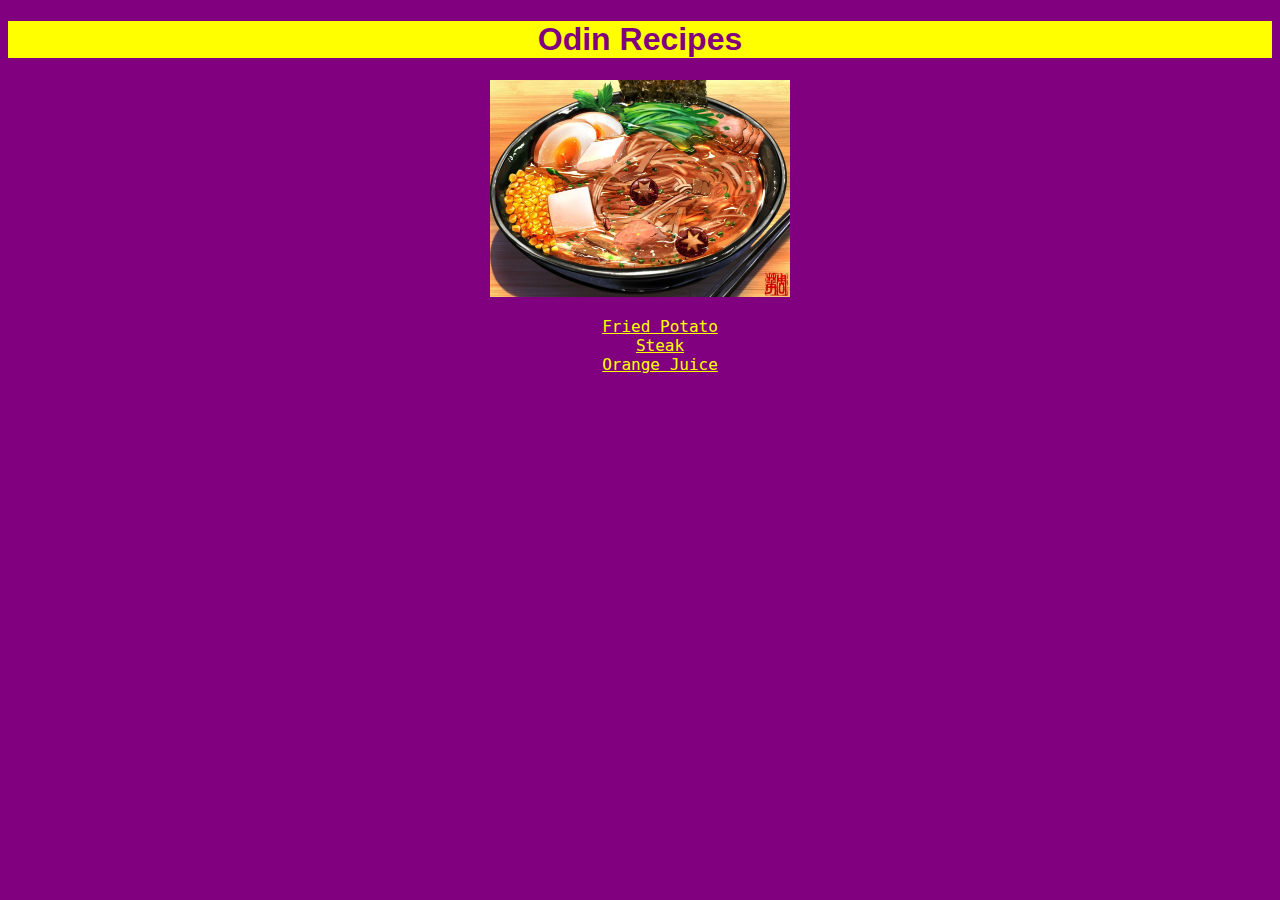
<file: index.html>
<!DOCTYPE html>
<html lang="en">
<head>
    <meta charset="UTF-8">
    <meta http-equiv="X-UA-Compatible" content="IE=edge">
    <meta name="viewport" content="width=device-width, initial-scale=1.0">
    <title>Document</title>
    <link rel="stylesheet" href="./style.css">
</head>
<body>
    <h1>Odin Recipes</h1>
    <img src="images/anime_food.jpg" alt="anime food image" width="300">
    <ul>
        <li><a href="recipes/fried_potato_wedges.html">Fried Potato</a></li>
        <li><a href="recipes/steak.html">Steak</a></li>
        <li><a href="recipes/orange_juice.html">Orange Juice</a></li>
    
    </ul>
</body>
</html>
</file>
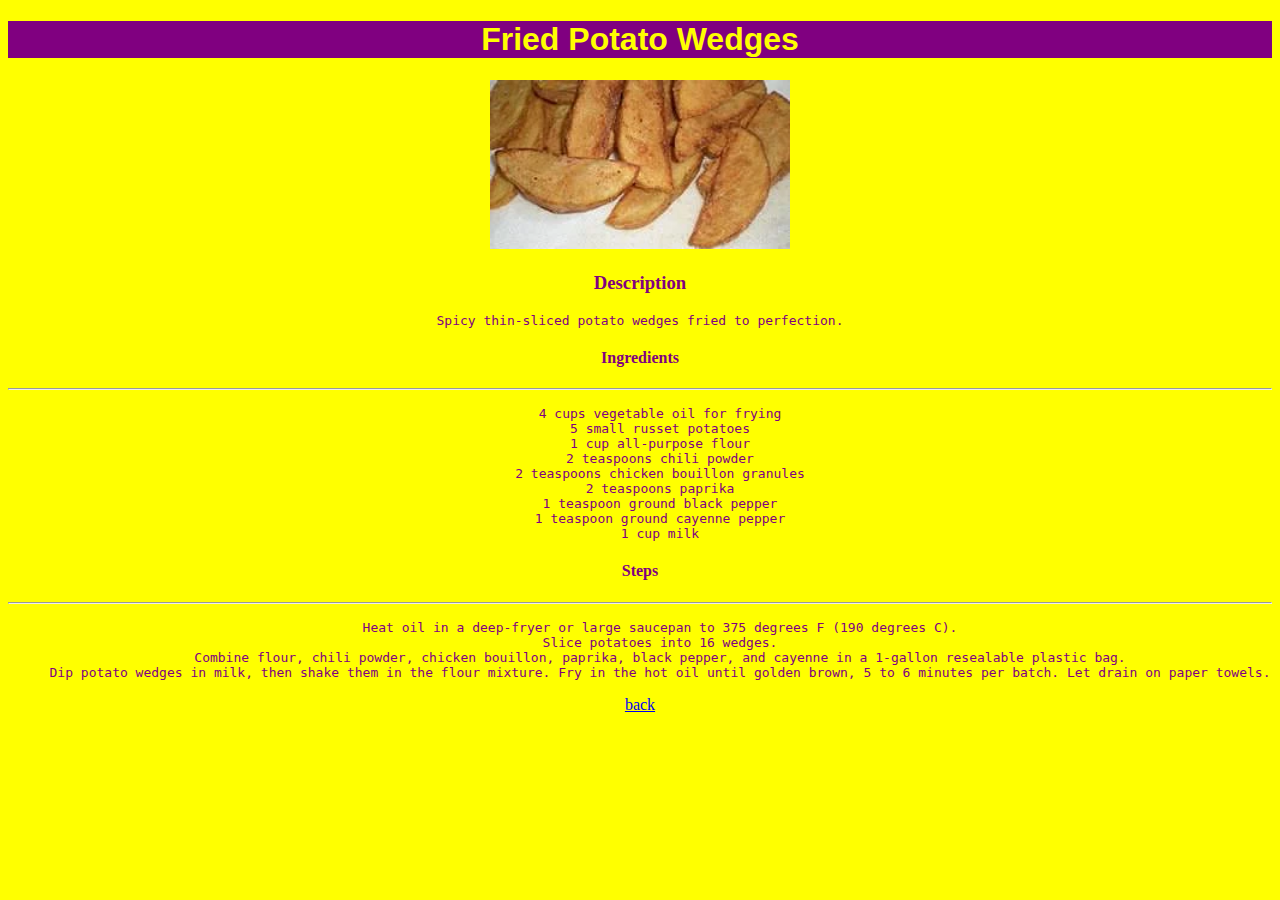
<file: recipes/fried_potato_wedges.html>
<!DOCTYPE html>
<html lang="en">
<head>
    <meta charset="UTF-8">
    <meta http-equiv="X-UA-Compatible" content="IE=edge">
    <meta name="viewport" content="width=device-width, initial-scale=1.0">
    <title>Document</title>
    <link rel="stylesheet" href="./style.css">
</head>
<body>
    <h1>Fried Potato Wedges</h1>
    <img src="../images/friedpotato.webp" alt="fried potato">
    <h3>Description</h3>
    <p>Spicy thin-sliced potato wedges fried to perfection. </p>
    <h4>Ingredients</h4>
    <hr>
    <ul>
        <li>4 cups vegetable oil for frying </li>
        <li>5 small russet potatoes </li>
        <li>1 cup all-purpose flour </li>
        <li>2 teaspoons chili powder </li>
        <li>2 teaspoons chicken bouillon granules </li>
        <li>2 teaspoons paprika </li>
        <li>1 teaspoon ground black pepper </li>
        <li>1 teaspoon ground cayenne pepper </li>
        <li>1 cup milk </li>
    </ul>

    <h4>Steps</h4>
    <hr>
    <ol>
        <li>Heat oil in a deep-fryer or large saucepan to 375 degrees F (190 degrees C).</li>
        <li>Slice potatoes into 16 wedges.</li>
        <li>Combine flour, chili powder, chicken bouillon, paprika, black pepper, and cayenne in a 1-gallon resealable plastic bag.</li>
        <li>Dip potato wedges in milk, then shake them in the flour mixture. Fry in the hot oil until golden brown, 5 to 6 minutes per batch. Let drain on paper towels.</li>
    </ol>
    <a href="../index.html">back</a>
</body>
</html>
</file>
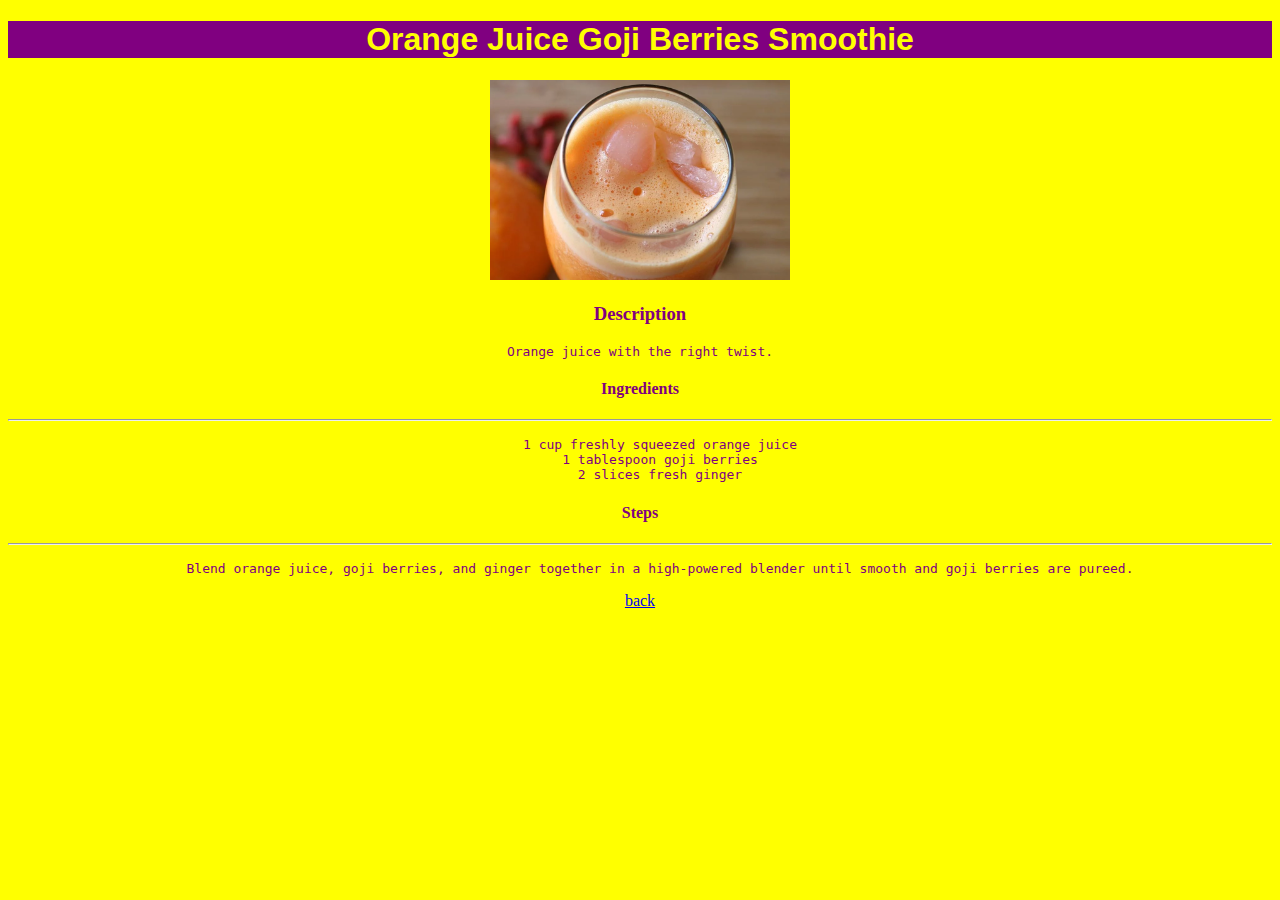
<file: recipes/orange_juice.html>
<!DOCTYPE html>
<html lang="en">
<head>
    <meta charset="UTF-8">
    <meta http-equiv="X-UA-Compatible" content="IE=edge">
    <meta name="viewport" content="width=device-width, initial-scale=1.0">
    <title>Document</title>
    <link rel="stylesheet" href="./style.css">
</head>
<body>
    <h1>Orange Juice Goji Berries Smoothie</h1>
    <img src="../images/orangejuice.webp" alt="Orange Juice">
    <h3>Description</h3>
    <p>Orange juice with the right twist. </p>

    <h4>Ingredients</h4>
    <hr>
    <ul>
        <li>1 cup freshly squeezed orange juice </li>
        <li>1 tablespoon goji berries </li>
        <li>2 slices fresh ginger </li>
    </ul>

    <h4>Steps</h4>
    <hr>
    <ol>
        <li>Blend orange juice, goji berries, and ginger together in a high-powered blender until smooth and goji berries are pureed.</li>
    </ol>

    <a href="../index.html">back</a>
</body>
</html>
</file>
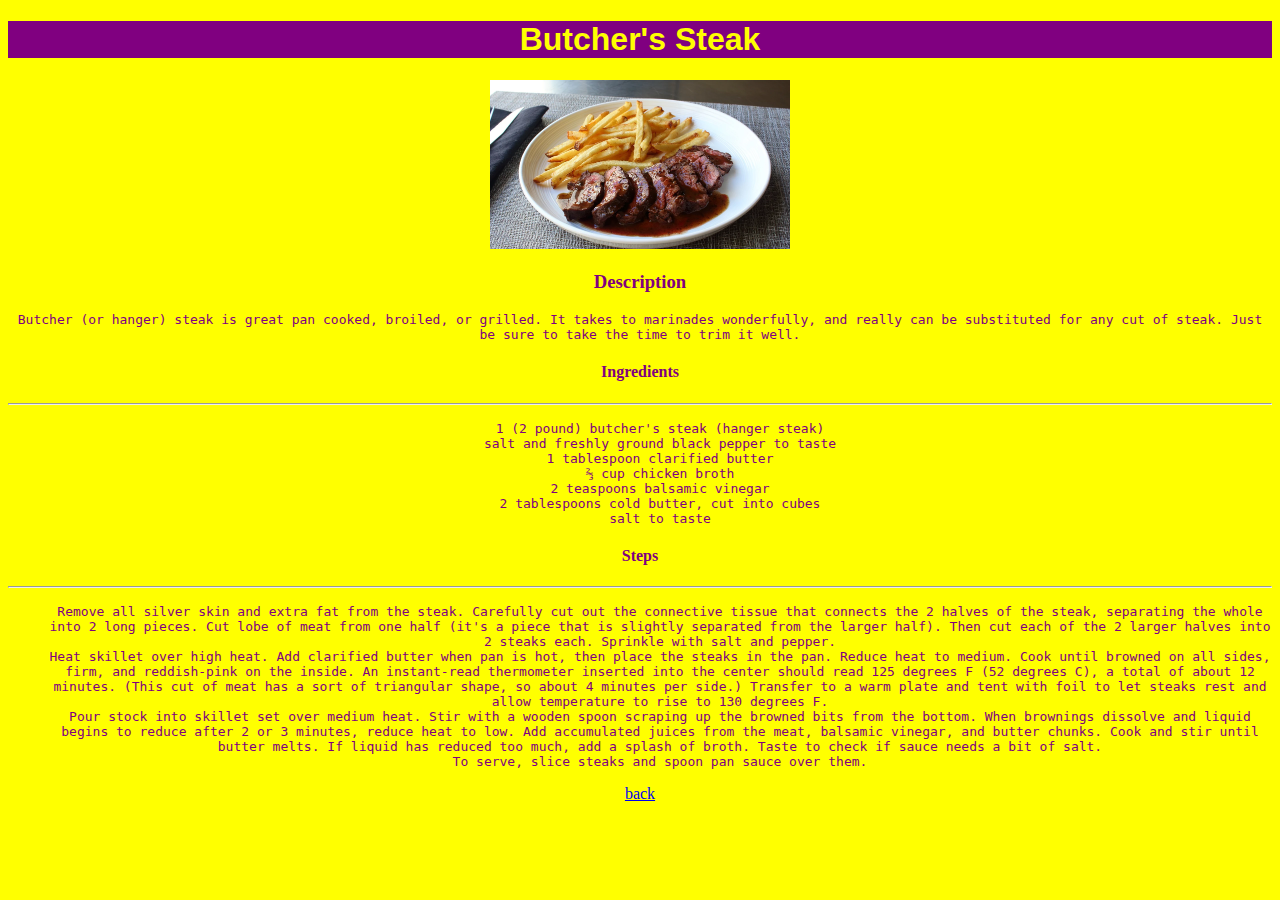
<file: recipes/steak.html>
<!DOCTYPE html>
<html lang="en">
<head>
    <meta charset="UTF-8">
    <meta http-equiv="X-UA-Compatible" content="IE=edge">
    <meta name="viewport" content="width=device-width, initial-scale=1.0">
    <title>Document</title>
    <link rel="stylesheet" href="./style.css">
</head>
<body>
    <h1>Butcher's Steak</h1>
    <img src="../images/steak.webp" alt="steak">
    <h3>Description</h3>
    <p>Butcher (or hanger) steak is great pan cooked, broiled, or grilled. It takes to marinades wonderfully, and really can be substituted for any cut of steak. Just be sure to take the time to trim it well. </p>
    <h4>Ingredients</h4>
    <hr>
    <ul>
        <li>1 (2 pound) butcher's steak (hanger steak) </li>
        <li>salt and freshly ground black pepper to taste </li>
        <li>1 tablespoon clarified butter </li>
        <li>⅔ cup chicken broth </li>
        <li>2 teaspoons balsamic vinegar </li>
        <li>2 tablespoons cold butter, cut into cubes </li>
        <li>salt to taste </li>
    </ul>
    
    <h4>Steps</h4>
    <hr>
    <ol>
        <li>Remove all silver skin and extra fat from the steak. Carefully cut out the connective tissue that connects the 2 halves of the steak, separating the whole into 2 long pieces. Cut lobe of meat from one half (it's a piece that is slightly separated from the larger half). Then cut each of the 2 larger halves into 2 steaks each. Sprinkle with salt and pepper.</li>
        <li>Heat skillet over high heat. Add clarified butter when pan is hot, then place the steaks in the pan. Reduce heat to medium. Cook until browned on all sides, firm, and reddish-pink on the inside. An instant-read thermometer inserted into the center should read 125 degrees F (52 degrees C), a total of about 12 minutes. (This cut of meat has a sort of triangular shape, so about 4 minutes per side.) Transfer to a warm plate and tent with foil to let steaks rest and allow temperature to rise to 130 degrees F.</li>
        <li>Pour stock into skillet set over medium heat. Stir with a wooden spoon scraping up the browned bits from the bottom. When brownings dissolve and liquid begins to reduce after 2 or 3 minutes, reduce heat to low. Add accumulated juices from the meat, balsamic vinegar, and butter chunks. Cook and stir until butter melts. If liquid has reduced too much, add a splash of broth. Taste to check if sauce needs a bit of salt.</li>
        <li>To serve, slice steaks and spoon pan sauce over them.</li>
    </ol>
    <a href="../index.html">back</a>
</body>
</html>
</file>
<file: style.css>
* {
    text-align: center;
    background-color: purple;
}

h1 {
    font-family: Verdana, Geneva, Tahoma, sans-serif;
    background-color: yellow;
    color: purple;
}

li, a{
    font-family: monospace, sans-serif;
    color: yellow;
    list-style: none;
}
</file>
<file: recipes/style.css>
* {
    background-color: rgb(255, 255, 0);
    text-align: center;
}

img {
    width: 300px;
    height: auto;
}

h1 {
    background-color: purple;
    color: yellow;
    font-family: Verdana, Geneva, Tahoma, sans-serif;
}

h3, h4 {
    color: purple;
    font-family: cursive;
}



li, p {
    color: purple;
    font-family: monospace;
    list-style: none;
}
</file>
